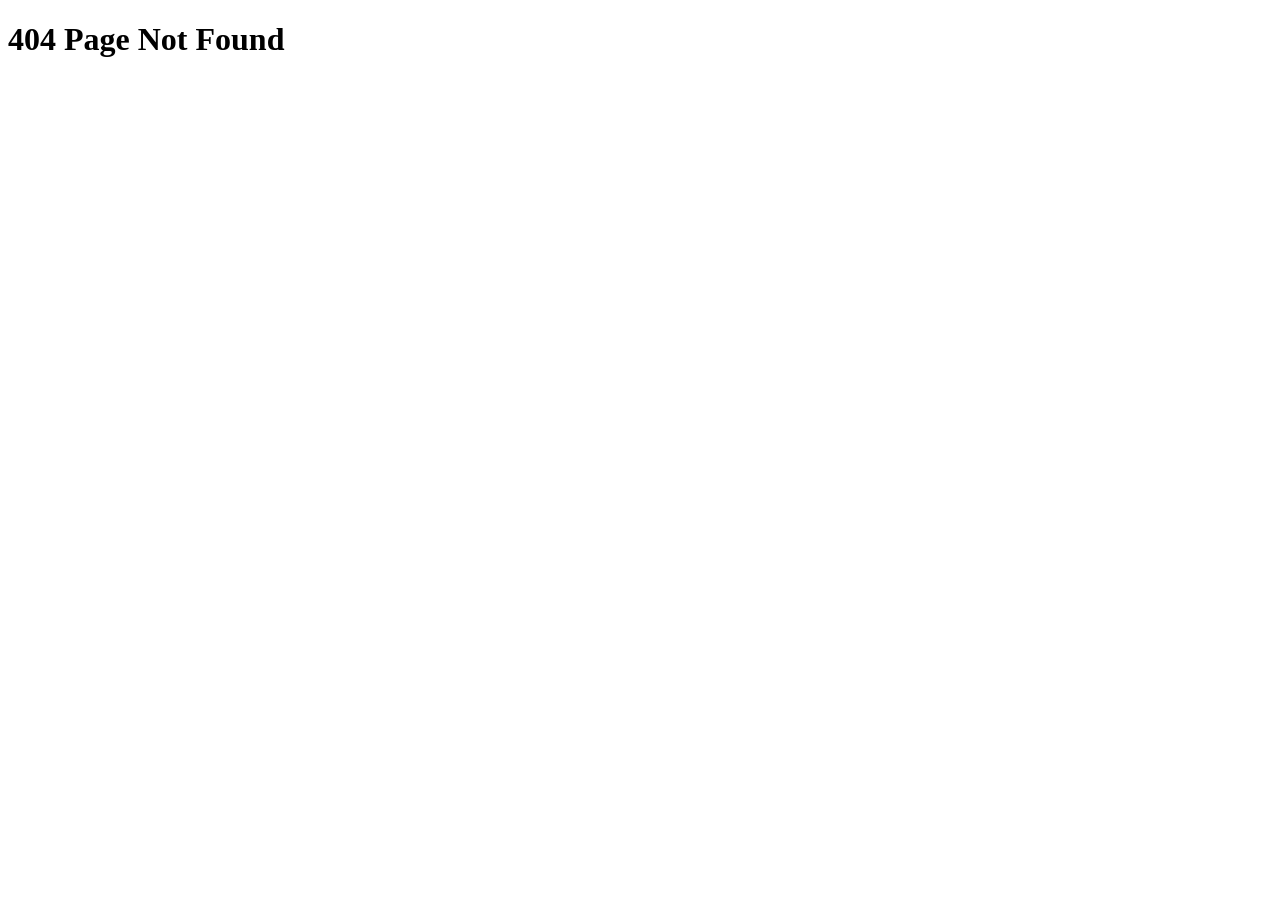
<file: index.html>
<!DOCTYPE html>
<html lang="en">
<head>
    <meta charset="UTF-8">
    <meta http-equiv="X-UA-Compatible" content="IE=edge">
    <meta name="viewport" content="width=device-width, initial-scale=1.0">
    <title>Document</title>
</head>
<body>
    <h1>404 Page Not Found</h1>
</body>
</html>
</file>
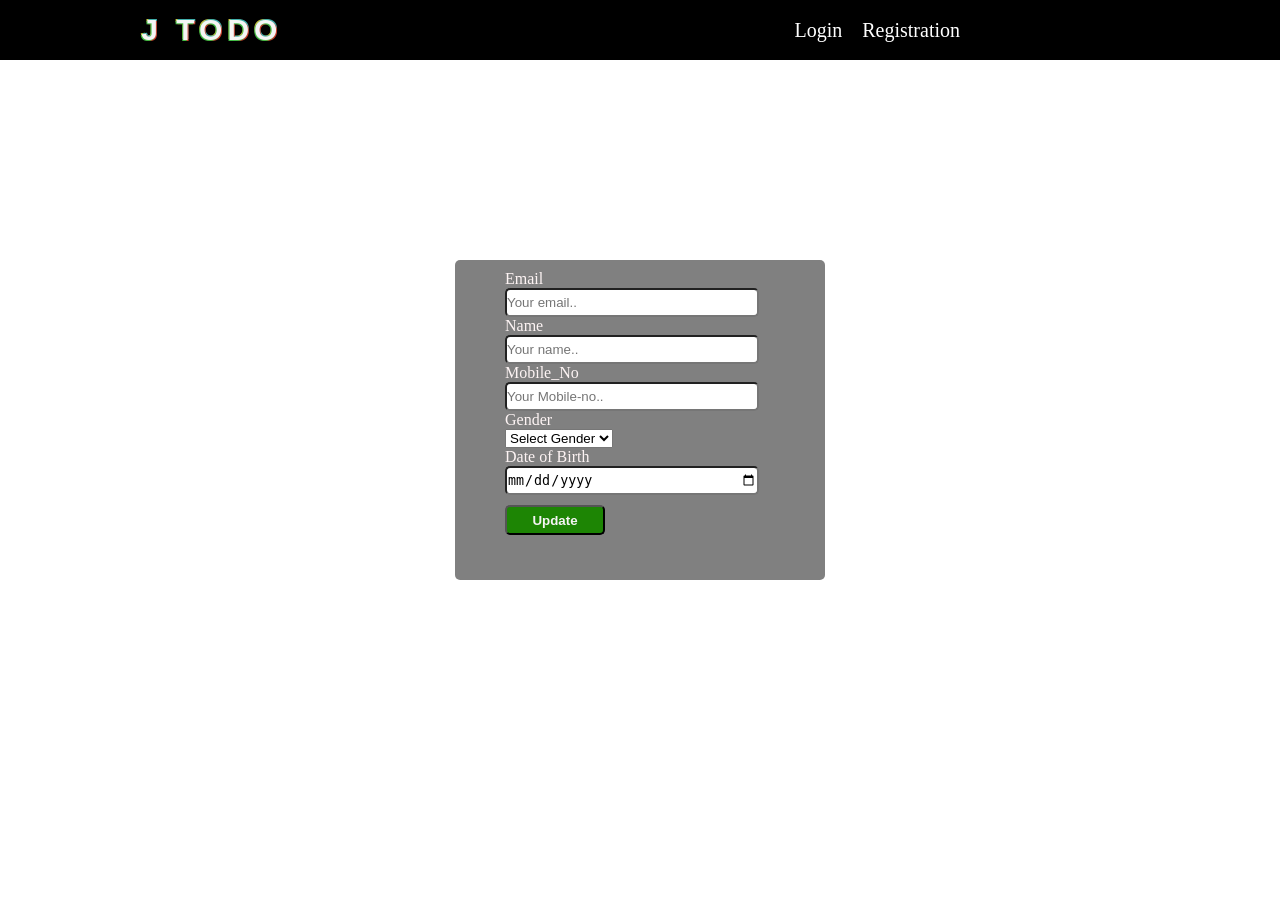
<file: editprofile.html>
<!DOCTYPE html>
<html lang="en">
<head>
    <meta charset="UTF-8">
    <meta http-equiv="X-UA-Compatible" content="IE=edge">
    <meta name="viewport" content="width=device-width, initial-scale=1.0">
    <title>Document</title>
    <link rel="stylesheet" href="/css/navbar.css">
    <link rel="stylesheet" href="css/editprofile.css">
</head>
<body>
    <nav>
      <div class="jtodo">
        <h1 style="color: rgb(245, 245, 245);">J TODO </h1>
    </div>
        <ul>
            <a href="/home.html" id="login">
                <li>Login</li>
            </a>
            <a href="/profile.html" id="profile">
                <li>Profile</li>
            </a>
            <a id="regestration" href="/regestration.html">
                <li>Registration</li>
            </a>
            <a id="dashboard" href="/Dashboard.html">
                <li>Dashboard</li>
            </a>
            <a id="logout" style="cursor: pointer;">
                <li>Logout</li>
            </a>
        </ul>

    </nav>

    <div class="formcontainer" style="height: 80vh;">
        <div>
          <!-- <img style="margin-left: 70px;" src="/images/vector-button-register-260nw-118992112.jpg" alt="Loading"
            width="200px" height="150px"> -->
          <form id="formupdate">
            <label class="labelstyle" for="email">Email</label><br>
            <input type="email" class="inputstyle" id="email" name="firstname" placeholder="Your email..">
            <br>
    
            <label class="labelstyle" for="name">Name</label><br>
            <input type="text" required class="inputstyle" id="name" name="name" placeholder="Your name..">
            <br>
    
            <label class="labelstyle" for="mobile">Mobile_No</label><br>
            <input type="tel" id="mobile" name="mobile" placeholder="Your Mobile-no.." class="inputstyle" pattern="^\d{10}$"
              required>
            <br>
    
            <label class="labelstyle" for="gender">Gender</label><br>
            <select id="gender" required name="gender">
              <option value="" selected>Select Gender</option>
              <option value="male">Male</option>
              <option value="female">Female</option>
            </select>
            <br>
    
            <label class="labelstyle" for="date">Date of Birth</label><br>
            <input type="date" name="date" id="date" class="inputstyle" required>
            <br>
    
            
            <button name="btnupdate" class="btnupdate" type="submit" id="btnupdate" value="Submit">Update</button>
          </form>
        </div>
      </div>
      



    <script src="/js/checkAuth.js"></script>
    <script src="/js/loadProfile.js"></script>
    <script src="/js/Regestration.js"></script>
</body>
</html>
</file>
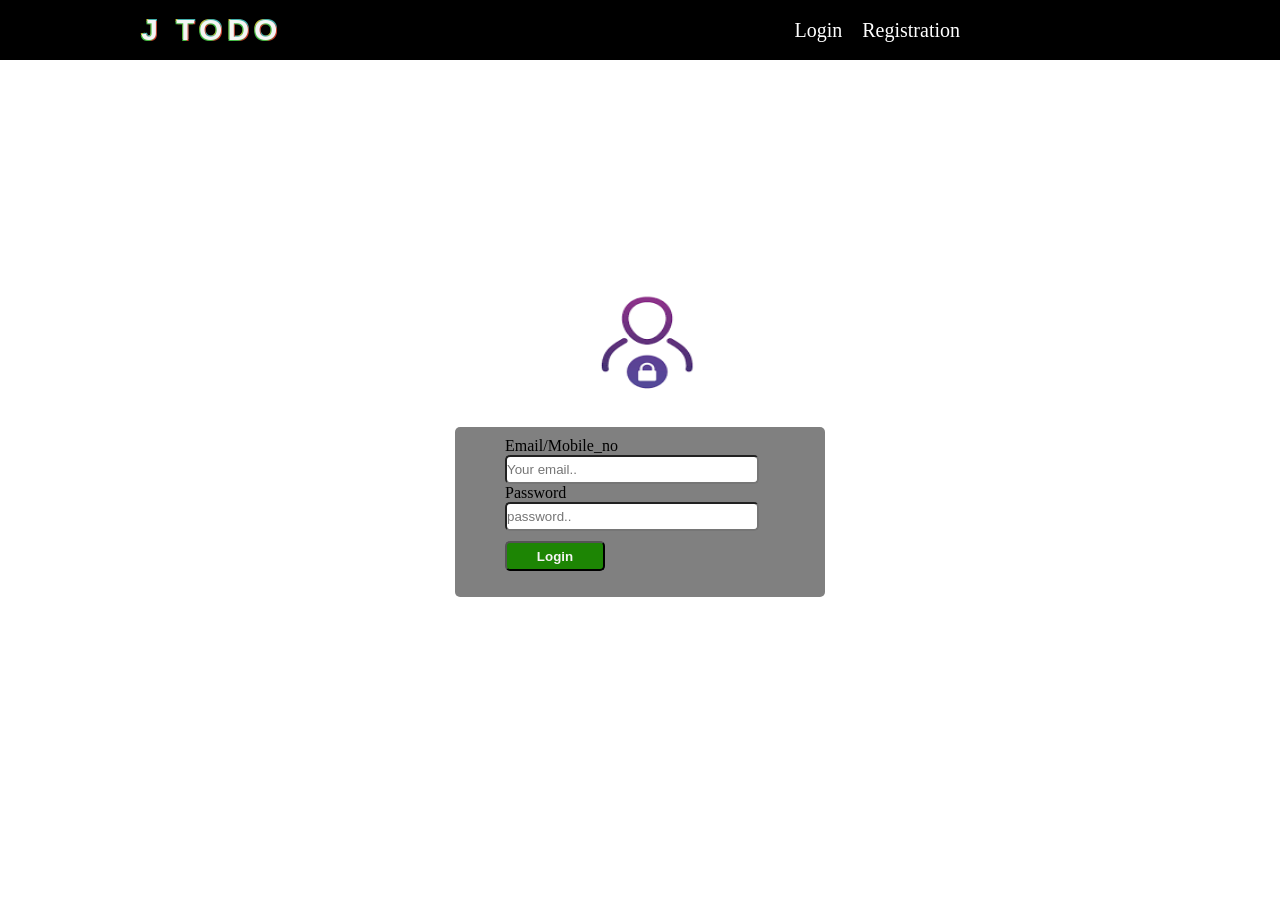
<file: home.html>
<!DOCTYPE html>
<html lang="en">

<head>
    <meta charset="UTF-8">
    <meta http-equiv="X-UA-Compatible" content="IE=edge">
    <meta name="viewport" content="width=device-width, initial-scale=1.0">
    <title>Document</title>
    <link rel="stylesheet" href="/css/login.css">
    <link rel="stylesheet" href="/css/navbar.css">
</head>

<body>

    <nav>
        <div class="jtodo">
            <h1 style="color: rgb(245, 245, 245);">J TODO </h1>
        </div>
        <ul>
            <a href="/home.html" id="login">
                <li>Login</li>
            </a>
            <a href="/profile.html" id="profile">
                <li>Profile</li>
            </a>
            <a id="regestration" href="/regestration.html">
                <li>Registration</li>
            </a>
            <a id="dashboard" href="/Dashboard.html">
                <li>Dashboard</li>
            </a>
            <a id="logout" style="cursor: pointer;">
                <li>Logout</li>
            </a>
        </ul>

    </nav>

    <div class="formcontainer" style="height: 80vh;">
        <div>
            <img style="margin-left: 70px;" src="/images/login.png" alt="Loading"
                width="250px" height="180px">
            <form id="form">
                <label class="labelstyle" for="emailphone">Email/Mobile_no</label><br>
                <input type="text" class="inputstyle" id="emailphone" name="emailphone" placeholder="Your email..">
                <br>

                <label class="labelstyle" for="password">Password</label><br>
                <input type="password" placeholder="password.." id="password" name="password" class="inputstyle"
                    required>
                <button name="btn" class="btnreg" type="submit" id="btn" value="Submit">Login</button>
            </form>
            <script src="/js//checkAuth.js"></script>
            <script src="/js/Login.js"></script>
</body>

</html>
</file>
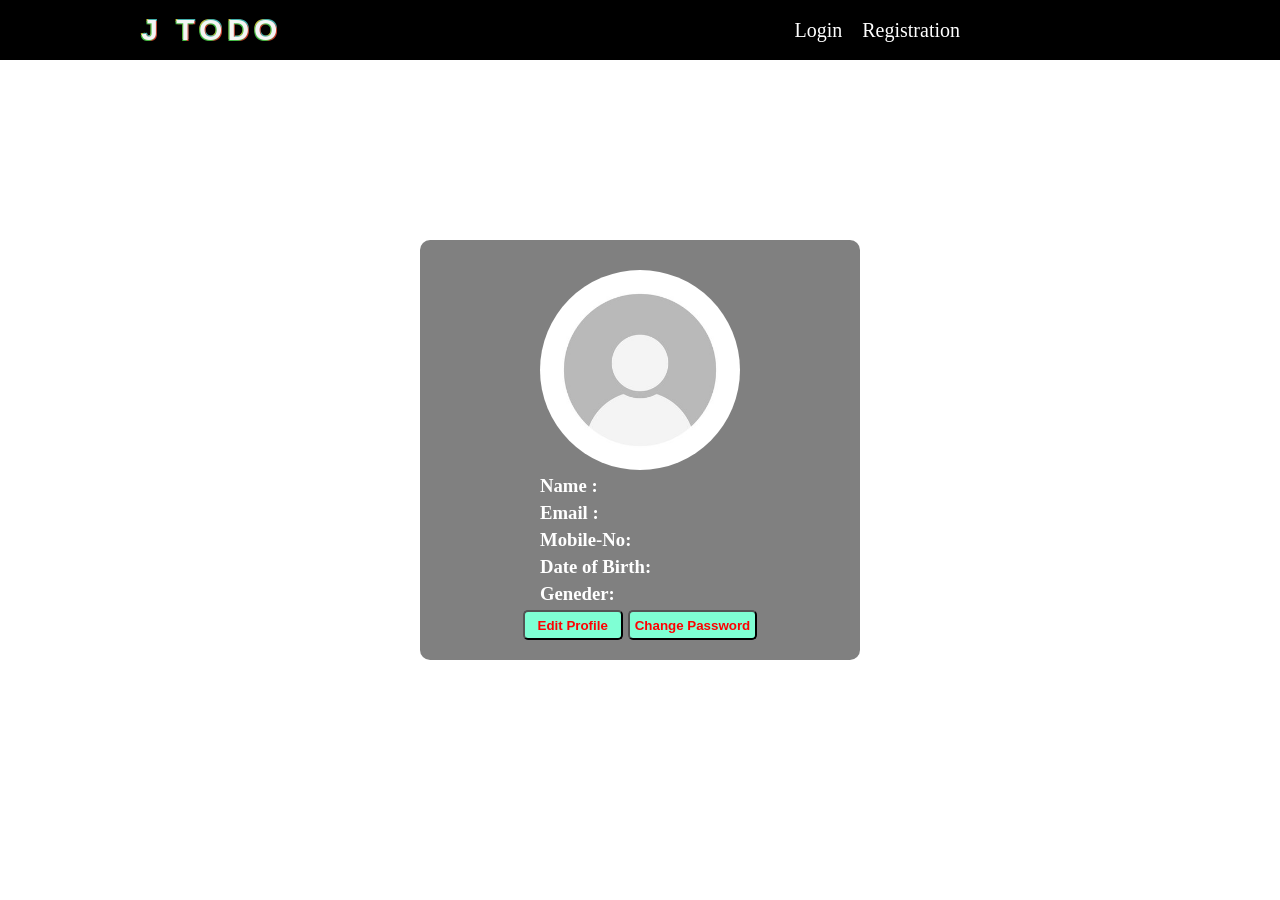
<file: profile.html>
<!DOCTYPE html>
<html lang="en">
<head>
    <meta charset="UTF-8">
    <meta http-equiv="X-UA-Compatible" content="IE=edge">
    <meta name="viewport" content="width=device-width, initial-scale=1.0">
    <title>Document</title>
    <link rel="stylesheet" href="/css/navbar.css">
    <link rel="stylesheet" href="/css/profile.css">
</head>
<body>
    <nav>
        <div class="jtodo">
            <h1 style="color: rgb(245, 245, 245);">J TODO </h1>
        </div>
        <ul>
            <a href="/home.html" id="login">
                <li>Login</li>
            </a>
            <a href="/profile.html" id="profile">
                <li>Profile</li>
            </a>
            <a id="regestration" href="/regestration.html"><li>Registration</li></a>
            <a id="dashboard" href="/Dashboard.html"> <li>Dashboard</li></a>
            <a id="logout" style="cursor: pointer;"> <li>Logout</li></a>
        </ul>
     
    </nav>

     <div class="profilecontainer">
         <div>
         <img src="/images/profile.jpg" width="200px" height="200px" alt="">
          <h3 class="h3style">Name :<span id="name"></span></h3>
          <h3 class="h3style">Email :<span id="email"></span></h3>
          <h3 class="h3style">Mobile-No:<span id="mobile"></span></h3>
          <h3 class="h3style">Date of Birth:<span id="dob"></span></h3>
          <h3 class="h3style">Geneder:<span id="gender"></span></h3>
          <div class="btnsprofile"> 
            <button id="btnedit">Edit Profile</button>
            <button class="cp" >Change Password</button>
          </div>
          
            </div>

     </div>
     <script src="/js/checkAuth.js"></script>
     <script src="/js/loadProfile.js"></script>
</body>
</html>
</file>
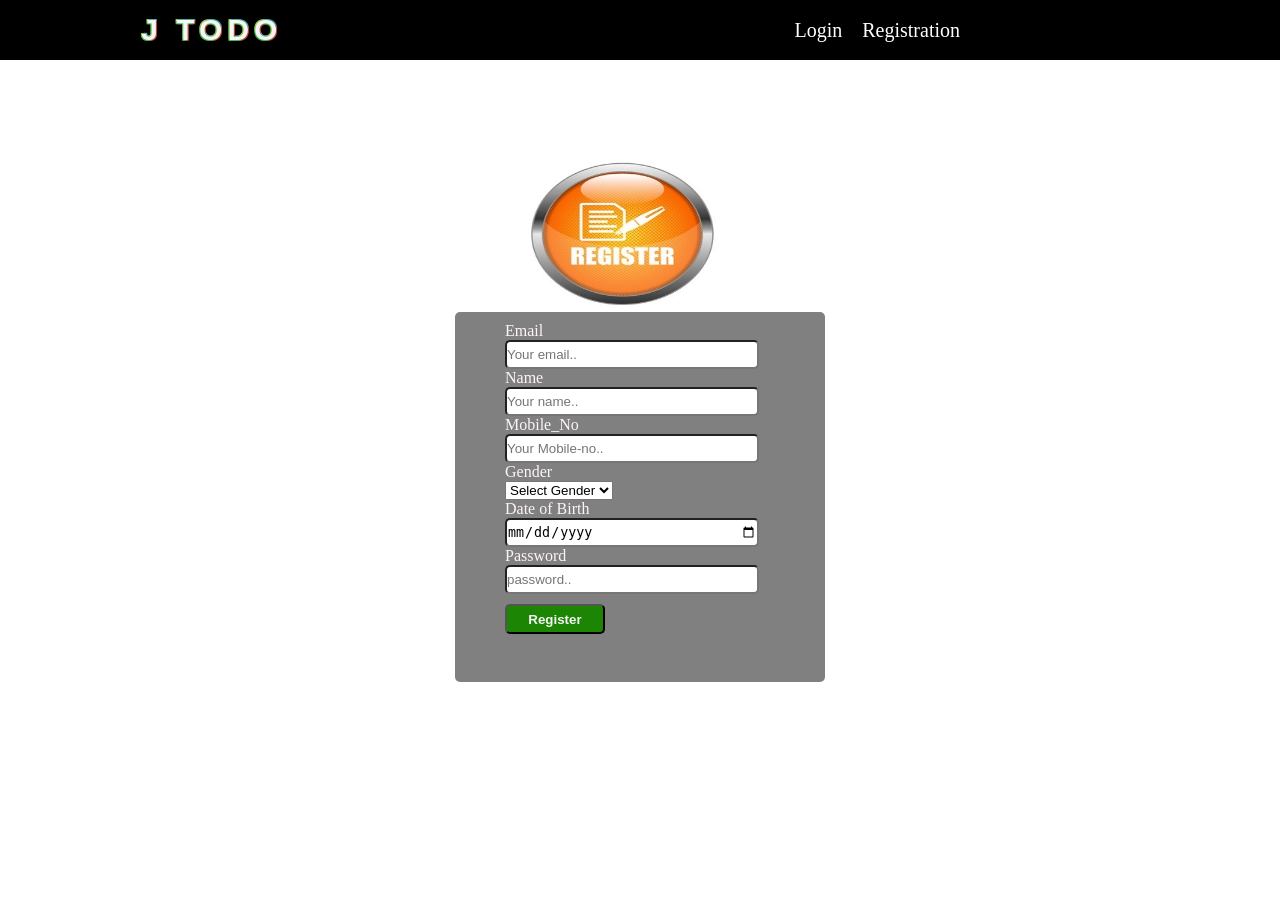
<file: regestration.html>
<!DOCTYPE html>
<html lang="en">

<head>
  <meta charset="UTF-8">
  <meta http-equiv="X-UA-Compatible" content="IE=edge">
  <meta name="viewport" content="width=device-width, initial-scale=1.0">
  <title>Document</title>
  <link rel="stylesheet" href="/css/navbar.css">
  <link rel="stylesheet" href="/css/regestration.css">
</head>

<body>
  <nav>
    <div class="jtodo">
      <h1 style="color: rgb(245, 245, 245);">J TODO </h1>
  </div>
     
    <ul>
      <a href="/home.html" id="login">
        <li>Login</li>
      </a>
      <a href="/profile.html" id="profile">
        <li>Profile</li>
      </a>
      <a id="regestration" href="/regestration.html">
        <li>Registration</li>
      </a>
      <a id="dashboard" href="/Dashboard.html">
        <li>Dashboard</li>
      </a>
      <a id="logout" style="cursor: pointer;">
        <li>Logout</li>
      </a>
    </ul>

  </nav>
  <div class="formcontainer" style="height: 80vh;">
    <div>
      <img style="margin-left: 70px;" src="/images/vector-button-register-260nw-118992112.jpg" alt="Loading"
        width="200px" height="150px">
      <form id="form">
        <label class="labelstyle" for="email">Email</label><br>
        <input type="email" class="inputstyle" id="email" name="firstname" placeholder="Your email..">
        <br>

        <label class="labelstyle" for="name">Name</label><br>
        <input type="text" required class="inputstyle" id="name" name="name" placeholder="Your name..">
        <br>

        <label class="labelstyle" for="mobile">Mobile_No</label><br>
        <input type="tel" id="mobile" name="mobile" placeholder="Your Mobile-no.." class="inputstyle" pattern="^\d{10}$"
          required>
        <br>

        <label class="labelstyle" for="gender">Gender</label><br>
        <select id="gender" required name="gender">
          <option value="" selected>Select Gender</option>
          <option value="male">Male</option>
          <option value="female">Female</option>
        </select>
        <br>

        <label class="labelstyle" for="date">Date of Birth</label><br>
        <input type="date" name="date" id="date" class="inputstyle" required>
        <br>

        <label class="labelstyle" for="password">Password</label><br>
        <input type="password" placeholder="password.." id="password" name="password" class="inputstyle" required>
        <button name="btn" class="btnreg" type="submit" id="btn" value="Submit">Register</button>
      </form>
    </div>
  </div>
  <script src="/js/Regestration.js"></script>
  <script src="/js//checkAuth.js"></script>
</body>

</html>
</file>
<file: css/navbar.css>
*{
    margin: 0px;
    padding: 0px;
}
nav{
    background-color: black;
    width:100%;
    height: 60px;
    display: flex;
    flex-direction: row;
    justify-content: end;
     
}
 
ul{
    color: white;
    display: flex;
    flex-direction: row;
    margin-right: 300px;
    list-style: none;
    align-items: center;
    
    
    
}

ul>a{
    color: white;
  text-decoration: none

}

li{
    margin-right: 20px;
    font-size: 20px;
}
 

@import url('https://fonts.googleapis.com/css?family=Ubuntu');

 

.jtodo{
  /* margin: 40px auto; */
  

 
  /* margin: 40px auto; */
  font-family: 'Ubuntu', sans-serif;
  font-size: 20px;
  font-weight: bold;
  color: #121212;
  text-align: center;
  letter-spacing: 5px;
  align-self: center;
  margin-right: 40vw;
  text-shadow: -1px 1px 0 #41ba45,
          1px 1px 0 #c63d2b,
         1px -1px 0 #42afac,
        -1px -1px 0 #c6c23f;

}
</file>
<file: css/editprofile.css>
label{
    color: rgb(253, 244, 244);
}

.formcontainer{
    display: flex;
    justify-content: center;
    align-items: center;
}

/* utility class for textbox */
.inputstyle{
    width: 250px;
    height: 25px;
    border-radius: 5px;
    margin-left: 40px;
     
}
.labelstyle{
    margin-left: 40px;
}
form{
    background-color: grey;
    padding: 10px;
    height: 300px;
    width: 350px; 
    border-radius: 5px;
 
}

select{
    margin-left: 40px;
}

form > button{
    color: rgb(245, 244, 244);
    margin-left:40px ;
    width: 100px;
    height: 30px;
    margin-top: 10px;
    background-color: rgb(29, 133, 4);
    font-weight: bold;
    border-radius: 5px;
}
</file>
<file: css/login.css>
.formcontainer{
    display: flex;
    justify-content: center;
    align-items: center;
}

/* utility class for textbox */
.inputstyle{
    width: 250px;
    height: 25px;
    border-radius: 5px;
    margin-left: 40px;
     
}
.labelstyle{
    margin-left: 40px;
}
form{
    background-color: grey;
    padding: 10px;
    height: 150px;
    width: 350px; 
    border-radius: 5px;
 
}

select{
    margin-left: 40px;
}

form > button{
    color: rgb(245, 244, 244);
    margin-left:40px ;
    width: 100px;
    height: 30px;
    margin-top: 10px;
    background-color: rgb(29, 133, 4);
    font-weight: bold;
    border-radius: 5px;
}
</file>
<file: css/profile.css>
.profilecontainer{
    display: flex;
 
    justify-content: center;
     
     
   
}
 .h3style{
     margin-top: 5px;
     margin-left: 100px;
 }
 .profilecontainer>div>img{
     margin-left: 100px;
     margin-top: 10px;
     border-radius: 110px;
 }
 

 .profilecontainer > div{
     display: flex;
     width: 400px;
     /* background-color: rgb(114, 43, 43); */
     flex-direction: column;
     margin-top: 20vh;
     background-color: grey;
     padding: 20px;
     border-radius: 10px;
     color: rgb(255, 255, 255);
    }

    .profilecontainer > div>button{
        color: red;
        width: 100px;
        align-self: center;
        margin-top: 10px;
        height: 30px;
        border-radius: 20px;
        font-weight: bolder;
    }

    .btnsprofile{
        display: flex;
    
        color: rosybrown;
        justify-content: center;
    }

    .btnsprofile :first-child{
        color: red;
        background-color: aquamarine;
        width: 100px;
        height: 30px;
        margin-right: 5px;
        margin-top: 5px;
        border-radius: 5px;
        font-weight: bolder;
    }
     .cp{ margin-top: 5px;
        color: red;
        padding: 5px;
        border-radius: 5px;
        font-weight: bolder;
        background-color: aquamarine;
     }
</file>
<file: css/regestration.css>
label{
    color: rgb(253, 244, 244);
}

.formcontainer{
    display: flex;
    justify-content: center;
    align-items: center;
}

/* utility class for textbox */
.inputstyle{
    width: 250px;
    height: 25px;
    border-radius: 5px;
    margin-left: 40px;
     
}
.labelstyle{
    margin-left: 40px;
}
form{
    background-color: grey;
    padding: 10px;
    height: 350px;
    width: 350px; 
    border-radius: 5px;
 
}

select{
    margin-left: 40px;
}

form > button{
    color: rgb(245, 244, 244);
    margin-left:40px ;
    width: 100px;
    height: 30px;
    margin-top: 10px;
    background-color: rgb(29, 133, 4);
    font-weight: bold;
    border-radius: 5px;
}
</file>
